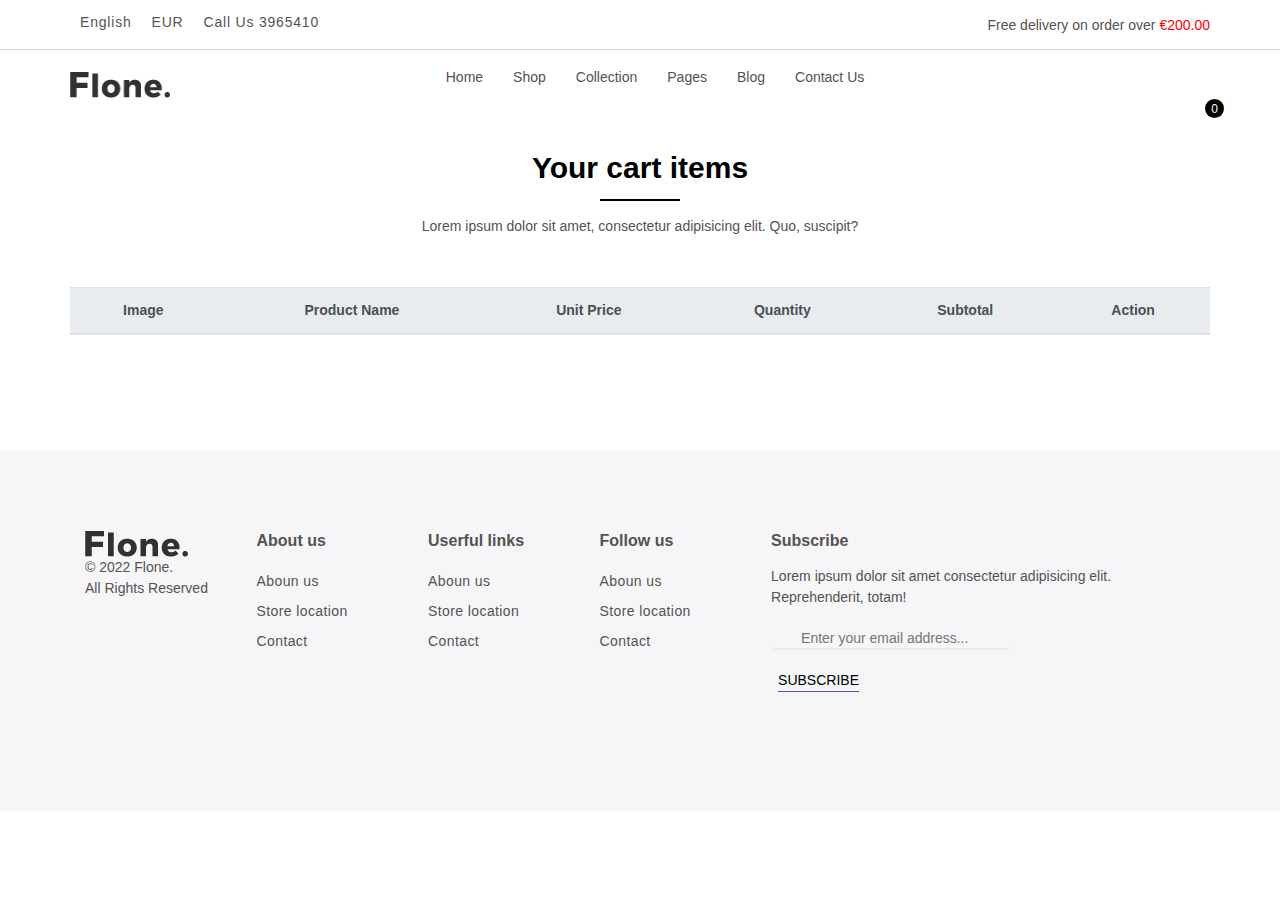
<file: cart.html>
<!DOCTYPE html>
<html lang="en">

<head>
    <meta charset="UTF-8">
    <meta http-equiv="X-UA-Compatible" content="IE=edge">
    <meta name="viewport" content="width=device-width, initial-scale=1.0">
    <link rel="stylesheet" href="https://cdnjs.cloudflare.com/ajax/libs/font-awesome/6.1.1/css/all.min.css"
        integrity="sha512-KfkfwYDsLkIlwQp6LFnl8zNdLGxu9YAA1QvwINks4PhcElQSvqcyVLLD9aMhXd13uQjoXtEKNosOWaZqXgel0g=="
        crossorigin="anonymous" referrerpolicy="no-referrer" />
        <link rel="stylesheet" href="https://cdn.jsdelivr.net/npm/bootstrap@4.0.0/dist/css/bootstrap.min.css" integrity="sha384-Gn5384xqQ1aoWXA+058RXPxPg6fy4IWvTNh0E263XmFcJlSAwiGgFAW/dAiS6JXm" crossorigin="anonymous">
    <link rel="stylesheet" href="./styleCart.css">
    
    <title>Flone | Fashion Home</title>
</head>

<body>
    <header class="header">
        <div class="header-top container1 flex-wrapper1">
            <div class="header-top__left">
                <ul class="contact">
                    <li>English <i class=" fa fa-angle-down"></i></li>
                    <li>EUR <i class=" fa fa-angle-down"></i></li>
                    <li>Call Us 3965410 <i class=" fa fa-angle-down"></i></li>
                </ul>
            </div>
            <p class="header-top__right">Free delivery on order over <span>€200.00</span></p>
        </div>
        <div class="header-bottom flex-wrapper1"  id="header-sticky"> 
            <div class="header-bottom__logo">
                <a href="./index.html"><img src="./images/logo.png" alt="Logo Page"></a>
            </div>
            <div class="header-bottom__menu">
                <nav class="menu">
                    <ul class="flex-wrapper1">
                        <li class="menu-item">
                            <a href="/home">Home <i class=" fa fa-angle-down"></i></a>
                        </li>
                        <li class="menu-item">
                            <a href="/shop">Shop <i class=" fa fa-angle-down"></i></a>
                        </li>
                        <li class="menu-item">
                            <a href="/collection">Collection <i class=" fa fa-angle-down"></i></a>
                        </li>
                        <li class="menu-item">
                            <a href="/page">Pages <i class=" fa fa-angle-down"></i></a>
                        </li>
                        <li class="menu-item">
                            <a href="/blog">Blog <i class=" fa fa-angle-down"></i></a>
                        </li>
                        <li class="menu-item">
                            <a href="/contact">Contact Us <i class=" fa fa-angle-down"></i></a>
                        </li>
                    </ul>
                </nav>
            </div>
            <div class="header-bottom__action">
                <ul class="list-action flex-wrapper1">
                    <li class="item-action"><a href="#"><i class="fa-solid fa-magnifying-glass"></i></a></li>
                    <li class="item-action"><a href="#"><i class="fas fa-user"></i></a></li>
                    <li class="item-action"><a href="#"><i class="fa-solid fa-shuffle"></i></a></li>
                    <li class="item-action"><a href="#"><i class="fa-solid fa-heart"></i></a></li>
                    <li class="item-action"><a href="/cart.html"><i class="fa-solid fa-cart-shopping"></i></a><span class="count-style count-product-in-cart">0</span></li>
                </ul>
            </div>
        </div>
    </header>

    <main class="main">
        <section class="product container1">
            <div class="product-top">
                <h2 class="product-top__title">Your cart items</h2>
                <p class="product-top__description">Lorem ipsum dolor sit amet, consectetur adipisicing elit. Quo,
                    suscipit?</p>
            </div>
            <div class="product-items flex-wrapper1">
                <table class="table">
                    <thead  class="thead-light">
                        <tr>
                            <th>Image</th>
                            <th>Product Name</th>
                            <th>Unit Price</th>
                            <th>Quantity</th>
                            <th>Subtotal</th>
                            <th>Action</th>
                        </tr>
                    </thead>
                    <tbody class="list-item">
                        
                    </tbody>
                </table>
            </div>
        </section>
    </main>
    <footer class="footer ">
        <div class="container1 flex-wrapper1">
            <div class="footer-col col-6-1">
                <div class="footer-logo">
                    <a href="/home"><img src="./images/logo.png" alt="logo"></a>
                    <p>© 2022 Flone.
                        <br>
                        All Rights Reserved
                    </p>
                </div>
            </div>
            <div class="footer-col col-6-1">
                <h5 class="footer-col__title">About us</h5>
                <ul>
                    <li class="footer-col__item"><a href="">Aboun us</a></li>
                    <li class="footer-col__item"><a href="">Store location</a></li>
                    <li class="footer-col__item"><a href="">Contact</a></li>
                </ul>
            </div>
            <div class="footer-col col-6-1">
                <h5 class="footer-col__title">Userful links</h5>
                <ul>
                    <li class="footer-col__item"><a href="">Aboun us</a></li>
                    <li class="footer-col__item"><a href="">Store location</a></li>
                    <li class="footer-col__item"><a href="">Contact</a></li>
                </ul>
            </div>
            <div class="footer-col col-6-1">
                <h5 class="footer-col__title">Follow us</h5>
                <ul>
                    <li class="footer-col__item"><a href="">Aboun us</a></li>
                    <li class="footer-col__item"><a href="">Store location</a></li>
                    <li class="footer-col__item"><a href="">Contact</a></li>
                </ul>
            </div>
            <div class="footer-col">
                <h5 class="footer-col__title">Subscribe</h5>
                <p>Lorem ipsum dolor sit amet consectetur adipisicing elit. Reprehenderit, totam!</p>
                <form action="/">
                    <input type="text" placeholder="Enter your email address...">
                    <button class="btn-submit" type="submit">Subscribe</button>
                </form>
            </div>
        </div>
    </footer>
   
    <script src="./cart.js"></script>
    <script src="./index.js"></script>
    <script src="https://code.jquery.com/jquery-3.2.1.slim.min.js" integrity="sha384-KJ3o2DKtIkvYIK3UENzmM7KCkRr/rE9/Qpg6aAZGJwFDMVNA/GpGFF93hXpG5KkN" crossorigin="anonymous"></script>
<script src="https://cdn.jsdelivr.net/npm/popper.js@1.12.9/dist/umd/popper.min.js" integrity="sha384-ApNbgh9B+Y1QKtv3Rn7W3mgPxhU9K/ScQsAP7hUibX39j7fakFPskvXusvfa0b4Q" crossorigin="anonymous"></script>
<script src="https://cdn.jsdelivr.net/npm/bootstrap@4.0.0/dist/js/bootstrap.min.js" integrity="sha384-JZR6Spejh4U02d8jOt6vLEHfe/JQGiRRSQQxSfFWpi1MquVdAyjUar5+76PVCmYl" crossorigin="anonymous"></script>
</body>

</html>
</file>
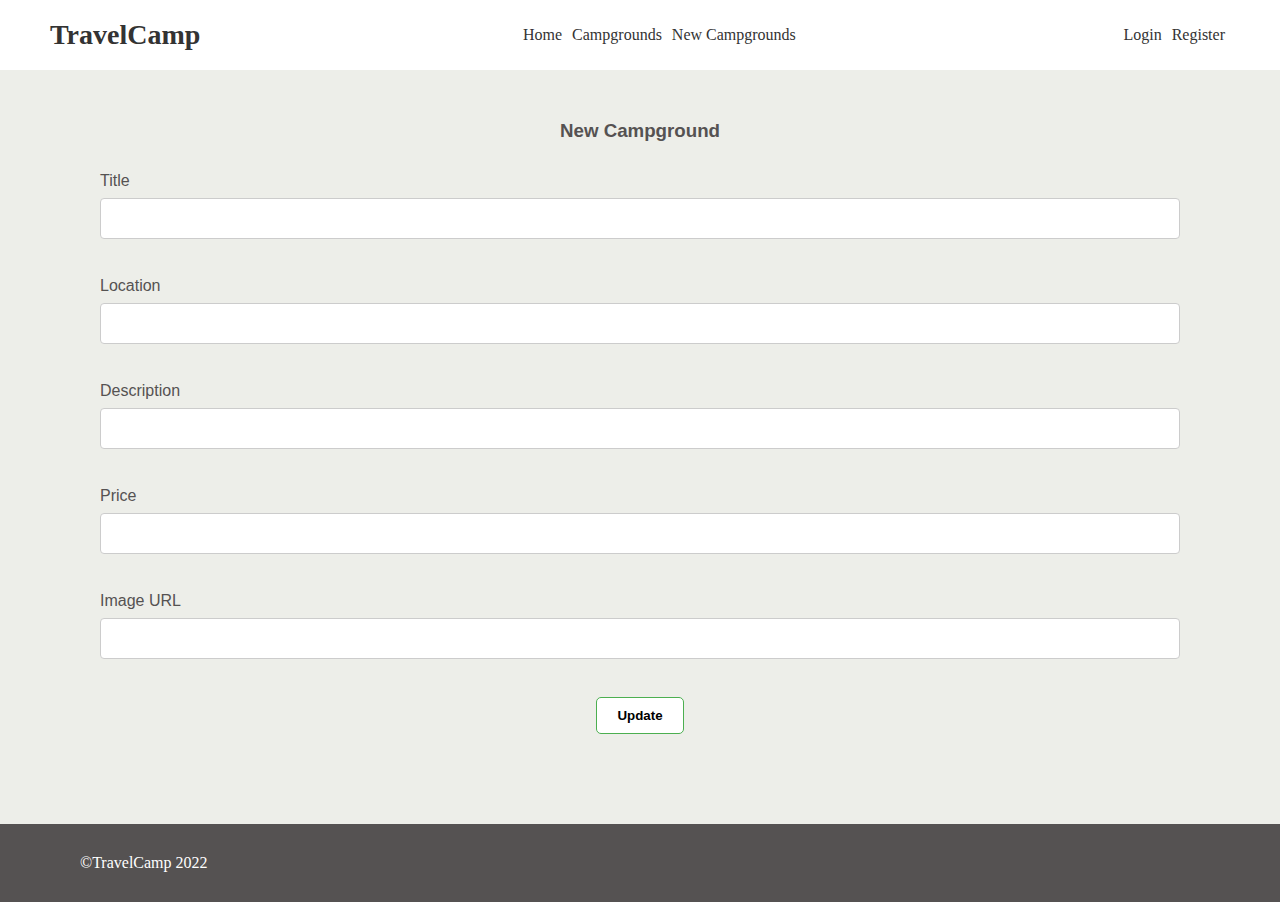
<file: edit.html>
<!DOCTYPE html>
<html lang="en">

<head>
    <meta charset="UTF-8">
    <meta http-equiv="X-UA-Compatible" content="IE=edge">
    <meta name="viewport" content="width=device-width, initial-scale=1.0">
    <link rel="stylesheet" href="https://cdnjs.cloudflare.com/ajax/libs/font-awesome/6.1.1/css/all.min.css" integrity="sha512-KfkfwYDsLkIlwQp6LFnl8zNdLGxu9YAA1QvwINks4PhcElQSvqcyVLLD9aMhXd13uQjoXtEKNosOWaZqXgel0g==" crossorigin="anonymous" referrerpolicy="no-referrer" /> 
    <link rel="stylesheet" href="./styles/style.css">
    <link rel="stylesheet" href="./styles/new.css">
    <title>TravelCamp</title>
</head>

<body>
    <header class="heading-page">
        <nav>
            <div class="container flex-wrap nav-bar">
                <a href="/" class="logo">
                    TravelCamp
                </a>

                <div class="nav-menu">
                    <ul>
                        <li><a href="./">Home</a></li>
                        <li><a href="./index.html">Campgrounds</a></li>
                        <li><a href="./new.html">New Campgrounds</a></li>
                    </ul>
                </div>
                <div class="nav-action">
                    <ul class="list-action">
                        <li class="action-item"><a href="#"></a>Login</li>
                        <li class="action-item"><a href="#"></a>Register</li>
                        <!-- <li class="action-item"><a href="#"></a></li> -->
                    </ul>
                </div>
            </div>
        </nav>
    </header>

    <main class="main-page">
        <section class="new-campground">
            <div class="container">
                <h3 class="heading-title">New Campground</h3>
                <form action="#">
                    <div class="container-input">
                        <label for="title">Title</label>
                        <input type="text" id="title">
                    </div>
                    <div class="container-input">
                        <label for="location">Location</label>
                        <input type="text" id="location">
                    </div>
                    <div class="container-input">
                        <label for="description">Description</label>
                        <input type="text" id="description">
                    </div>
                    <div class="container-input">
                        <label for="price">Price</label>
                        <input type="number" id="price" min="0">
                    </div>
                    <div class="container-input">
                        <label for="image">Image URL</label>
                        <input type="text" id="image">
                    </div>
                    <button type="button" class="btn-submit">Update</button>
                </form>

            </div>
        </section>
    </main>

    <footer class="footer-page">
        <div class="container">
            <span class="coppy-right">&copy;TravelCamp 2022</span>
        </div>
    </footer>
    <script src="./js/edit.js"></script>
    <!-- <script src="./seeds/cities.js"></script>
    <script src="./seeds/descriptors.js"></script>
    <script src="./seeds//campgrounds.js"></script>
    <script src="./js//index.js"></script> -->
</body>
</html>
</file>
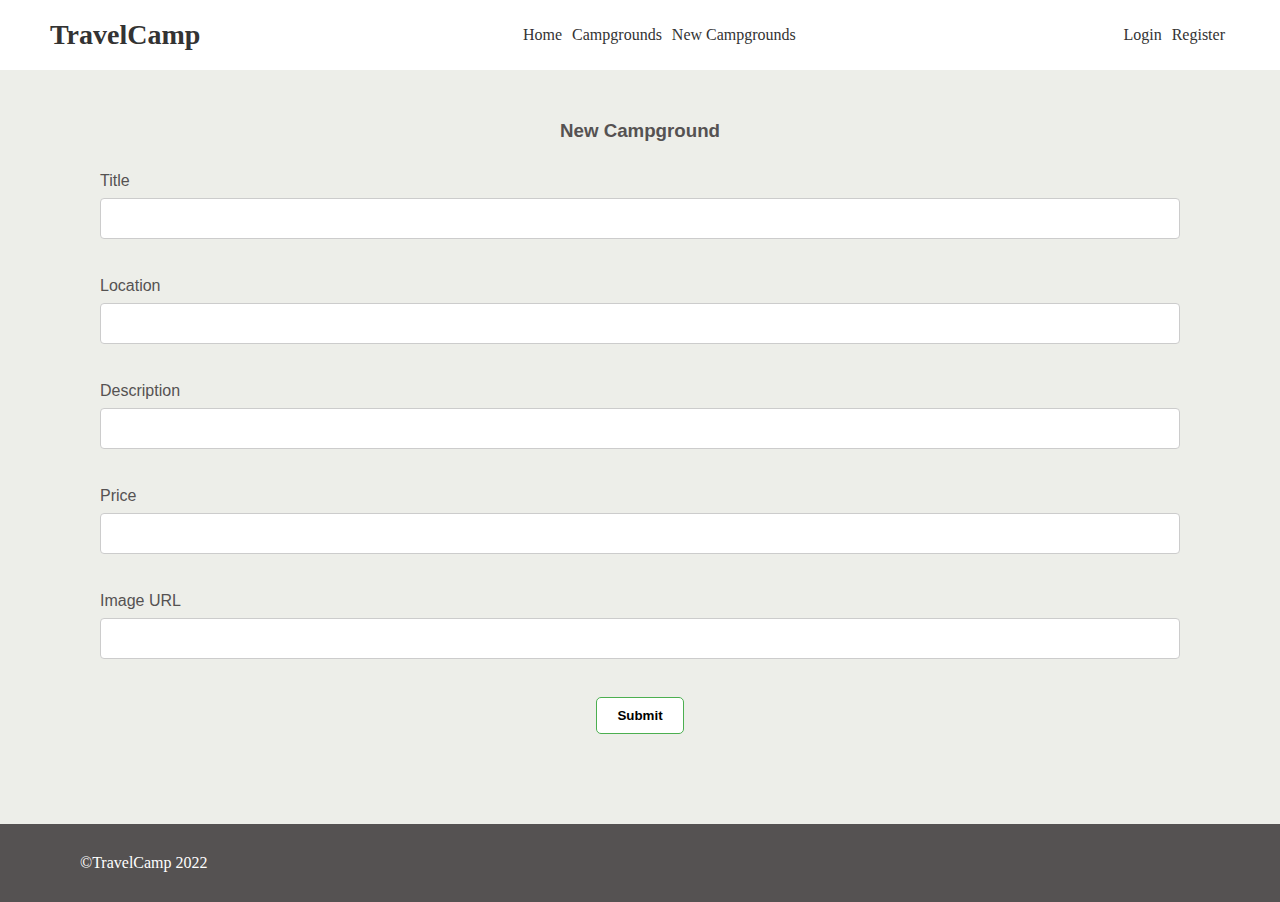
<file: new.html>
<!DOCTYPE html>
<html lang="en">

<head>
    <meta charset="UTF-8">
    <meta http-equiv="X-UA-Compatible" content="IE=edge">
    <meta name="viewport" content="width=device-width, initial-scale=1.0">
    <link rel="stylesheet" href="https://cdnjs.cloudflare.com/ajax/libs/font-awesome/6.1.1/css/all.min.css" integrity="sha512-KfkfwYDsLkIlwQp6LFnl8zNdLGxu9YAA1QvwINks4PhcElQSvqcyVLLD9aMhXd13uQjoXtEKNosOWaZqXgel0g==" crossorigin="anonymous" referrerpolicy="no-referrer" /> 
    
    <link rel="stylesheet" href="./styles/style.css">
    <link rel="stylesheet" href="./styles/new.css">
    <title>TravelCamp</title>
</head>

<body>
    <header class="heading-page">
        <nav>
            <div class="container flex-wrap nav-bar">
                <a href="/" class="logo">
                    TravelCamp
                </a>

                <div class="nav-menu">
                    <ul>
                        <li><a href="./">Home</a></li>
                        <li><a href="./index.html">Campgrounds</a></li>
                        <li><a href="./new.html">New Campgrounds</a></li>
                    </ul>
                </div>
                <div class="nav-action">
                    <ul class="list-action">
                        <li class="action-item"><a href="#"></a>Login</li>
                        <li class="action-item"><a href="#"></a>Register</li>
                        <!-- <li class="action-item"><a href="#"></a></li> -->
                    </ul>
                </div>
            </div>
        </nav>
    </header>

    <main class="main-page">
        <section class="new-campground">
            <div class="container">
                <h3 class="heading-title">New Campground</h3>
                <form action="#">
                    <div class="container-input">
                        <label for="title">Title</label>
                        <input type="text" id="title">
                    </div>
                    <div class="container-input">
                        <label for="location">Location</label>
                        <input type="text" id="location">
                    </div>
                    <div class="container-input">
                        <label for="description">Description</label>
                        <input type="text" id="description">
                    </div>
                    <div class="container-input">
                        <label for="price">Price</label>
                        <input type="number" id="price" min="0">
                    </div>
                    <div class="container-input">
                        <label for="image">Image URL</label>
                        <input type="text" id="image">
                    </div>
                    <button type="button" class="btn-submit">Submit</button>
                </form>

            </div>
        </section>
    </main>

    <footer class="footer-page">
        <div class="container">
            <span class="coppy-right">&copy;TravelCamp 2022</span>
        </div>
    </footer>
    <script src="./js/new.js"></script>
</body>
</html>
</file>
<file: styleCart.css>
* {
    margin: 0;
    padding: 0;
}

ol,
ul {
    list-style: none;
}

/* Base */
* {
    box-sizing: border-box;
    -webkit-box-sizing: border-box;
    -moz-box-sizing: border-box;
}

body {
    font-size: 14px;
    color: #444;
    background-color: white;
    font-weight: 400;
    color: #555252;
}

.container1 {
    padding: 0 70px;
    max-width: 1280px;
    margin: 0 auto;
}

.flex-wrapper1 {
    display: flex;
    justify-content: space-between;
}

a {
    color: inherit;
    text-decoration: none;
}

.header {
    width: 100%;
    margin: 0 auto;
}

.header-top {
    height: 50px;
    background-color: white;
    border-bottom: 1px solid #d5d4d4;
    padding: 0 70px;
}

.header-top__left .contact {
    display: flex;
}

.contact li {
    padding: 0 10px;
    line-height: 50px;
    display: inline-block;
    margin-top: -3px;
    cursor: pointer;
    letter-spacing: 0.8px;
}

.header-top__right {
    line-height: 50px;
}

.header-top__right span {
    color: red;
}

.header-bottom {
    padding: 0 70px;
    height: 70px;
    background-color: white;
    align-items: center;
    /* position: fixed;
    background-color: white;
    width: 100%;
    z-index: 1;
    top: 0; */
}

.header-bottom__logo {
    display: flex;
    justify-content: center;
    align-items: center;
}

.header-bottom__logo img {
    width: 100px;
    vertical-align: middle;
}

.sticky {
    position: fixed;
    top: 0;
    width: 100%;
    z-index: 1;
    box-shadow: 0 1px 0px 0 rgba(0, 0, 0, 0.2), 0 1px 0px 0 rgba(0, 0, 0, 0.19);
}

.sticky+.content {
    padding-top: 102px;
}

.menu li {
    line-height: 70px;
    padding: 0 15px;
    font-weight: 500;
}

menu li a:hover {
    color: #6F42C2;
}

.list-action .item-action {
    line-height: 90px;
    margin-left: 14px;
    position: relative;
}

.header-bottom__action {
    line-height: 70px;
}

.list-action .item-action .count-style {
    font-size: 12px;
    line-height: 21px;
    position: absolute;
    top: 22px;
    right: -14px;
    display: inline-block;
    width: 19px;
    height: 19px;
    text-align: center;
    color: #fff;
    border-radius: 100%;
    background-color: #000;
}

/* main */

.product {
    margin-top: 30px;
    text-align: center;
}

.product-top .product-top__title {
    font-size: 30px;
    font-weight: 600;
    position: relative;
    display: inline-block;
    margin: 0 0 15px;
    padding: 0 0 15px;
    color: #000;
}

.product-top .product-top__title::after {
    position: absolute;
    right: 0;
    bottom: 0;
    left: 0;
    width: 80px;
    height: 2px;
    margin: 0 auto;
    content: "";
    background-color: #000;
}

.product-items {
    flex-wrap: wrap;
    justify-content: flex-start;
    margin-top: 50px;
}

.product-card {
    width: 20%;
    padding: 0 10px 30px 10px;
}

.product-card img {
    width: 100%;
}

.product-card .product-card__description {
    padding-top: 10px;
    text-align: left;
    color: #000;
    font-weight: 500;
    width: 80%;
    position: relative;
}

.product-card .product-card__description a:hover {
    color: #6F42C2;
}

.product-card p {
    text-align: left;
    position: relative;
}

.product-card p .new {
    margin-right: 17px;
}

.product-card p .old {
    text-decoration: line-through;
    color: #fa6bff;
}

.product-card p .new::after {
    position: absolute;
    top: 7px;
    margin: 0 3px;
    width: 7px;
    height: 2px;
    content: "";
    background-color: #a5a5a5;
}

.product-card__slideshow {
    position: relative;
}

.product-action {
    position: absolute;
    top: 50%;
    left: 50%;
    transform: translate(-50%, -50%);
    width: 100%;
    display: none;
    transition: 0.5s all;
}

.btn-product-action {
    border-radius: 50%;
    background-color: #6F42C2;
    color: white;
    display: inline-block;
    width: 30px;
    height: 30px;
    border: none;
    cursor: pointer;
}

.blog {
    margin-top: 60px;
    flex-wrap: wrap;
    text-align: center;
}

.blog .title-heading {
    font-size: 30px;
    font-weight: 600;
    position: relative;
    display: inline-block;
    margin: 0 0 15px;
    padding: 0 0 15px;
    color: #000;
    text-transform: capitalize;
}

.blog .title-heading::after,
.title-heading::before {
    position: absolute;
    width: 80px;
    height: 2px;
    content: "";
    background-color: #000;
}

.blog .title-heading::after {
    top: 16px;
    right: -100px;
}

.blog .title-heading::before {
    top: 16px;
    left: -100px;
}

.blog-items {
    gap: 25px;
}

.blog-wrap {
    width: 33.33333%;
    position: relative;
}

.blog-wrap img {
    width: 100%;
}

.blog-wrap .blog-image__type {
    position: absolute;
    top: 10px;
    left: 7px;
}

.blog-wrap .blog-image__type span {
    padding: 3px 5px;
    background-color: #6F42C2;
    color: white;
}

.blog-wrap .blog-over {
    position: absolute;
    width: 80%;
    background-color: white;
    height: 120px;
    bottom: -50px;
    left: 50%;
    transform: translateX(-50%);
    border-radius: 4px;
    padding: 5px 40px;
}

.blog-wrap .blog-over h5 {
    font-size: 20px;
    font-weight: 700;
    line-height: 30px;
    margin: 0 0 5px;
}

.blog-wrap .blog-over h5 a:hover {
    color: #6F42C2;
}

.blog-wrap .blog-over span:hover {
    color: #6F42C2;
}

.col-6-1 {
    width: 16.6666666667%;
    ;
}

.footer {
    margin-top: 100px;
    background-color: #f6f6f8;
    height: 360px;
    padding-top: 80px;
}

.footer-col {
    padding: 0 15px;
}

.footer-col h5 {
    font-size: 16px;
    font-weight: 600;
    margin: 0 0 16px;
}

.footer-col ul li {
    line-height: 30px;
    letter-spacing: 0.4px;
}

.footer-col ul li a:hover {
    color: #6F42C2;
    transition: 0.3s;
}

.footer-col:nth-child(5) {
    position: relative;
}

.footer-col:nth-child(5) p {
    margin-bottom: 20px;
}

.footer-col:nth-child(5) input {
    border: none;
    border-bottom: 2px solid #ebebeb;
    padding: 5px 30px;
    height: 22px;
    border-radius: 6px;
    background-color: #f6f6f8;
}

.footer-col:nth-child(5) input:focus-visible {
    border: none;
    outline: none;
}

.footer-col:nth-child(5) .btn-submit {
    display: inline-block;
    position: absolute;
    bottom: -20px;
    left: 22px;
    background-color: transparent;
    border: none;
    text-transform: uppercase;
    border-bottom: 1px solid #6F42C2;
}

.footer-col:nth-child(5) .btn-submit:hover {
    color: #6F42C2;
}

/* RESPONSIVE */

@media only screen and (max-width: 1023px) {
    .header-top {
        display: none;
    }

    .header-bottom .header-bottom__menu {
        display: none;
    }

    .slideshow-content h3 {
        font-size: 1rem;
        font-weight: 400;
        margin-bottom: 10px;
        position: relative;
        display: inline-block;
        color: #000;
    }

    .footer .flex-wrapper {
        flex-wrap: wrap;
        justify-content: flex-start;
    }

    .col-6 {
        width: 33.3333333%;
        margin-bottom: 10px;
    }

    .footer-col:nth-child(5) {
        width: 66.6666667%;
    }
}

@media only screen and (max-width: 767px) {
    .footer-col ul li {
        line-height: 20px;
        letter-spacing: 0.4px;
    }
}

@media only screen and (max-width: 479px) {
    .container1 {
        padding: 0 30px;
    }

    .footer {
        padding-top: 20px;
        height: 700px;
    }

    .footer-col {
        width: 100%;
        margin-bottom: 10px;
    }
}


.table td {
    text-align: center; 
    vertical-align: middle;
}

tbody tr .thumbnail {
    width: 150px;
}

tbody tr .product-name {
    width: 435px;
}
tbody tr .product-name {    
    font-size: 15px;
    font-weight: 500;
    color: #333;
}

tbody tr .price span {
    font-weight: 500;
}
tbody tr .price span.old {
    margin-right: 10px;
    text-decoration: line-through;
    color: #8e8e8e;
}
tbody tr .cart-plus-minus {
    position: relative;
    display: inline-block;
    width: 130px;
    height: 40px;
    padding: 0;
 }

 tbody tr .cart-plus-minus button{
    height: 40px;
    width: 20px;
    border: none;
    font-size: 16px;
    font-weight: 400;
 }

 tbody tr .cart-plus-minus input {
    font-size: 14px; 
    width: 60px;
    height: 40px; 
    margin: 0;
    padding: 0;
    text-align: center;
    color: #333;
    border: 1px solid #e1e1e1;
    background: transparent none repeat scroll 0 0;
 }

 tbody tr .total {
    font-weight: 500;
    color: #333;
 }


 tbody tr .btn-delete {
    border: none;
    background-color: white;
    font-size: 20px;
    font-weight: 700;
    color: #333;
 }
 tbody tr .btn-close:hover {
    color: #6F42C2;
    transition: 0.3s;
 }
</file>
<file: styles/style.css>
* {
    margin: 0;
    padding: 0;
}

ol,
ul {
    list-style: none;
}

/* Base */
* {
    box-sizing: border-box;
    -webkit-box-sizing: border-box;
    -moz-box-sizing: border-box;
}

body {
    font-size: 16px;
    color: #444;
    background-color: white;
    font-weight: 400;
    color: #555252; 
    font-family: 'Edu VIC WA NT Beginner', cursive;   
}

a {
    color: inherit;
    text-decoration: none;
}

.container {
    padding: 0 50px;
    max-width: 1280px;
    margin: 0 auto;
}

.flex-wrap {
    display: flex;
    flex-wrap: wrap;
}

/* heading */
.heading-page {
   background-color: #fffffffe;
   color: #333;
}

.nav-bar {
    justify-content: space-between;
    align-items: center;
    height: 70px;
}
.nav-bar .logo {
    font-weight: 600;
    font-size: 28px;
}

.nav-bar .nav-menu ul {
    display: flex;
}
.nav-bar .nav-menu ul li {
    padding: 5px;
}
.nav-bar .nav-action ul {
    display: flex;
}
.nav-bar .nav-action ul li {
    padding: 5px;
}

/* main */
.main-page {
    background-color: #edeee9fe;
    padding: 50px;
    font-family: 'Open Sans', sans-serif;
}

.slide-show {
    margin-bottom: 50px;
}
.container-slide{
    position: relative;
    box-sizing: border-box;
}
.container-slide img{
    width: 100%;
}
.container-slide .slideshow-btn-action{
    position: absolute;
    top: 50%;
    transform: translateY(-50%);
    width: 100%;
}
.slideshow-btn-action button{
   border: none;
   cursor: pointer; 
   font-size: 24px;
   color: #fff;
   background-color: transparent;
}

.slideshow-btn-action button:hover{
    color: #edeee9fe;

}
.container-slide .slideshow-btn-action .btn-prev {
    position: absolute;
    left: 30px;
}
.container-slide .slideshow-btn-action .btn-next {
    position: absolute;
    right: 30px;
}

.slideshow-content {
    position: absolute;
    top: 25%;
    right: 15%;
    text-align: center;
}

.slideshow-content h3{
    font-size: 1.5rem;
    font-weight: 500;
    margin-bottom: 10px;
    position: relative;
    display: inline-block;
    color: #fff;
}
.slideshow-content .slideshow-title::before, .slideshow-title::after{
    position: absolute;
    width: 80px;
    height: 2px;
    content: "";
    background-color: #fff;
}
.slideshow-content .slideshow-title::before{
    left: 100px;
    top: 15px;
}
.slideshow-content .slideshow-title::after{
    left: -100px;
    top: 15px;
}
.slideshow-content h1{
    font-size: 75px;
    font-weight: 500;
    margin-bottom: 10px;
    color: #fff;
}
.slideshow-content p{
    font-size: 1.2rem;
    color: #fff;
}
.slideshow-content .btn-show-now a{
    font-size: 16px;
    line-height: 1;
    display: inline-block;
    padding: 19px 50px 21px;
    text-transform: uppercase;
    border: 1px solid #333;
    margin-top: 50px;
}
.slideshow-content .btn-show-now a:hover{
    background-color: #edeee9fe;
    color: #444;
    transition: 0.3s;
}

.search-container {
    justify-content: flex-end;
    align-items: center;
    gap: 20px;
}
.search-container > input {
    width: 30%;
    padding: 10px 20px;
    margin: 8px 0;
    display: inline-block;
    border: 1px solid #ccc;
    border-radius: 4px;
    box-sizing: border-box;
}

.search-container select {
    padding: 10px 15px;
    margin: 8px 0;
    display: inline-block;
    border: 1px solid #ccc;
    border-radius: 4px;
    box-sizing: border-box;
}
.search-container .btn-submit {
    padding: 10px 20px;
}
/* list campground */
.campground .heading-title {
    font-size: 28px;
    font-weight: 600;
    text-align: center;
    margin-bottom: 30px;
}

.list-campground .card-campground{
    padding: 20px;
    margin-bottom: 30px;
    border: 1px solid #555252;
    border-radius: 10px;
}
.list-campground .card-campground .slider{
    width: 25%;
}
.list-campground .card-campground img{
    width: 100%;
}
.list-campground .card-campground .content {
    padding: 0 20px;
    width: 75%;
}
.card-campground .content .location {
    font-style: italic;
    letter-spacing: .3;
    font-size: 14px;
    padding: 3px;
}
.card-campground .content .description {
    margin-bottom: 5px;
}
.card-campground .content .price{
    font-size: 14px;
    font-weight: 600;
    letter-spacing: .4;
    border: 1px solid #555252;
    border-radius: 3px;
    padding: 3px 10px;
    display: inline-block;
    margin-bottom: 5px; 
    margin-right: 5px;
}
.btn {
    background-color: transparent;
    padding: 5px 10px;
    border-radius: 7px;
    font-weight: 600;
    color: #444;
    font-size: 16px;
}
.btn-delete {
    border: 1px solid red;
}
.btn-delete:hover {
    background-color: red;
    border: 1px solid #333;
    color: white;
    transition: 0.5s all;
}
.btn-edit {
    border: 1px solid #34c9eb;
}
.btn-edit:hover {
    background-color: #34c9eb;
    border: 1px solid #333;
    color: white;
    transition: 0.5s all;
}
/* footer */
.footer-page {
    background-color: #555252;
    padding: 30px;
    color: #fff;
}

@media only screen and (max-width: 767px) {
    .search-container > input {
        width: 30%;
        padding: 7px 20px;
        margin: 8px 0;
        display: inline-block;
        border: 1px solid #ccc;
        border-radius: 4px;
        box-sizing: border-box;
    }
    
    .search-container select {
        padding: 7px 15px;
        margin: 8px 0;
        display: inline-block;
        border: 1px solid #ccc;
        border-radius: 4px;
        box-sizing: border-box;
    }
    .search-container .btn-submit {
        padding: 5px 20px;
    }
    .card-campground .content .description {
        margin-bottom: 5px;
        font-size: 14px;
    }
    .nav-bar .nav-action {
        display: none;
    }
 
    .slideshow-btn-action button{
       font-size: 20px;
    }
    
    .slideshow-content {
        position: absolute;
        top: 50%;
        right: 50%;
        transform: translate(50%, -50%);

        text-align: center;
    }
    
    .slideshow-content h3{
        font-size: 16px;
        font-weight: 500;
    }
    .slideshow-content .slideshow-title::before, .slideshow-title::after{
        position: absolute;
        width: 60px;
        height: 2px;
        content: "";
        background-color: #fff;
    }
    .slideshow-content .slideshow-title::before{
        left: 100px;
        top: 10px;
    }
    .slideshow-content .slideshow-title::after{
        left: -100px;
        top: 10px;
    }
    .slideshow-content h1{
        font-size: 40px;
        font-weight: 500;
        margin-bottom: 10px;
        color: #fff;
    }
    .slideshow-content p{
        font-size: 14px;
        color: #fff;
    }
    .slideshow-content .btn-show-now a{
        font-size: 14px;
        padding: 15px 40px 21px;
        margin-top: 40px;
    }
    .slideshow-content .btn-show-now a:hover{
        background-color: #edeee9fe;
        color: #444;
        transition: 0.3s;
    }

    .search-container {
        justify-content: flex-end;
        align-items: center;
        gap: 20px;
    }
    .search-container > input {
       width: 100%;
    }
    .search-container {
        align-items: center;
        justify-content: center;
    }
    .sort {
        width: 100%;
    }
    .sort select {
        padding: 7px 15px;
        margin: 5px 0;
        display: inline-block;
        border: 1px solid #ccc;
        border-radius: 4px;
        box-sizing: border-box;
    }
    .search-container .btn-submit {
        display: none;
    }
}

@media only screen and (max-width: 479px) { 
    .list-campground .card-campground{
        padding: 10px;
    }
    .list-campground .card-campground .slider{
        width: 100%;
        margin-bottom: 10px;
    }
    .list-campground .card-campground .content {
        padding: 0 10px;
        width: 100%;
    }
    .card-campground .content .location {
        font-style: italic;
        letter-spacing: .3;
        font-size: 14px;
        padding: 3px;
    }
    .card-campground .content .description {
        margin-bottom: 5px;
    }
    .card-campground .content .price{
        font-size: 14px;
        font-weight: 600;
        letter-spacing: .4;
        border: 1px solid #555252;
        border-radius: 3px;
        padding: 3px 10px;
        display: inline-block;
        margin-bottom: 5px; 
        margin-right: 5px;
    }
    .btn {
        background-color: transparent;
        padding: 5px 10px;
        border-radius: 7px;
        font-weight: 600;
        color: #444;
        font-size: 16px;
    }
    .btn-delete {
        border: 1px solid red;
    }
    .btn-delete:hover {
        background-color: red;
        border: 1px solid #333;
        color: white;
        transition: 0.5s all;
    }
}
</file>
<file: styles/new.css>
.main-page {
    background-color: #edeee9fe;
    padding: 50px;
}
.p-midle {
    padding: 0 auto;
}

.container-input {
    margin-bottom: 30px;

}

.heading-title {
    text-align: center;
    margin-bottom: 30px;
}

.container-input label {}

input[type=text],
input[type=number],
select {
    width: 100%;
    padding: 12px 20px;
    margin: 8px 0;
    display: inline-block;
    border: 1px solid #ccc;
    border-radius: 4px;
    box-sizing: border-box;
}

input[type=submit] {
    width: 100%;
    background-color: #4CAF50;
    color: white;
    padding: 14px 20px;
    margin: 8px 0;
    border: none;
    border-radius: 4px;
    cursor: pointer;
}

input[type=submit]:hover {
    background-color: #45a049;
}

.btn-submit {
    padding: 10px 20px;
    border: 1px solid #4CAF50;
    border-radius: 5px;
    background-color: #fff;
    display: flex;
    text-align: center;
    margin: 0 auto 40px;
    cursor: pointer;
    font-weight: 600;
}

.btn-submit:hover {
    transition: 0.3s;
    background-color: #4CAF50;
    color: white;
}
</file>
